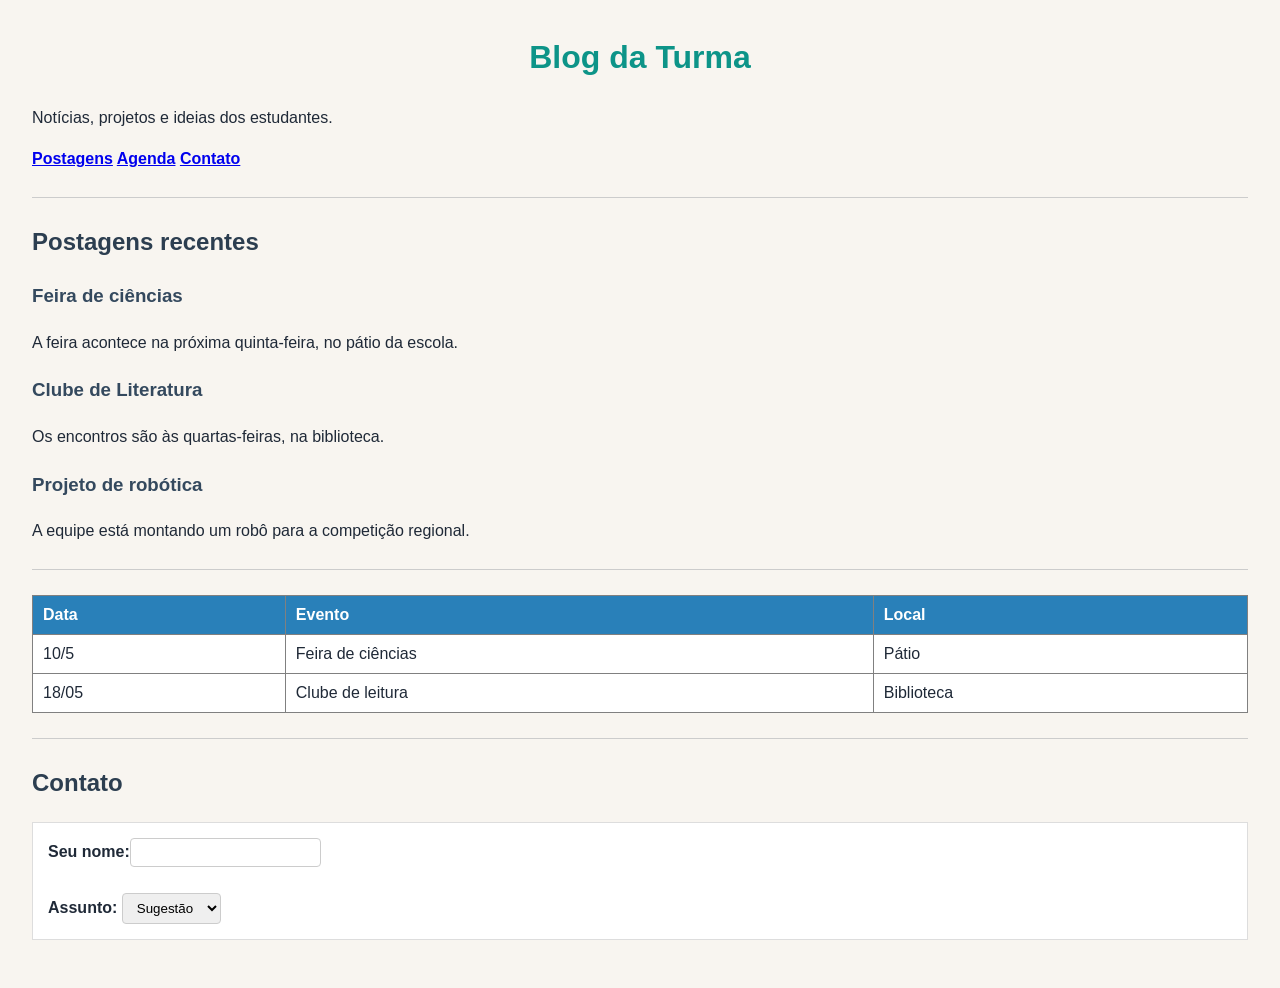
<file: blog/index.html>
</body>
</html><!DOCTYPE html>
<html lang="pt-BR">

<head>
    <meta charset="UTF-8">
    <title>[título da aba]</title>
    <link rel="stylesheet" href="estilo.css">
</head>

<body>
    <h1>Blog da Turma</h1>
    <p>Notícias, projetos e ideias dos estudantes.</p>
    <nav>
        <a href="#postagens">Postagens</a>
        <a href="#agenda">Agenda</a>
        <a href="#contato">Contato</a>
    </nav>
    <hr>
    <h2 id="postagens">Postagens recentes</h2>
    <h3>Feira de ciências</h3>
    <p>A feira acontece na próxima quinta-feira, no pátio da escola.</p>
    <h3>Clube de Literatura</h3>
    <p>Os encontros são às quartas-feiras, na biblioteca.</p>
    <h3>Projeto de robótica</h3>
    <p>A equipe está montando um robô para a competição regional.</p>
    <hr>
    <h2 id="agenda"></h2>
    <table border="1">
        <tr>
            <th>Data</th>
            <th>Evento</th>
            <th>Local</th>
        </tr>
        <tr>
            <td>10/5</td>
            <td>Feira de ciências</td>
            <td>Pátio</td>
        </tr>
        <tr>
            <td>18/05</td>
            <td>Clube de leitura</td>
            <td>Biblioteca</td>
        </tr>
    </table>
    <hr>
    <h2 id="contato">Contato</h2>
    <form action="https://httpbin.org/post" method="post">
        <label for="nome">Seu nome:</label><input type="text" id="nome" name="nome" required>
        <br><br>
        <label for="assunto">Assunto:</label>  
        <select id="assunto" name="assunto"> 
            <option>Sugestão</option>
            <option>Dúvida</option>
            <option>Elogio</option>
            <br><br>
            <button type="submit">Sugestão</button>
                
    </form>
</body>

</html>
</file>
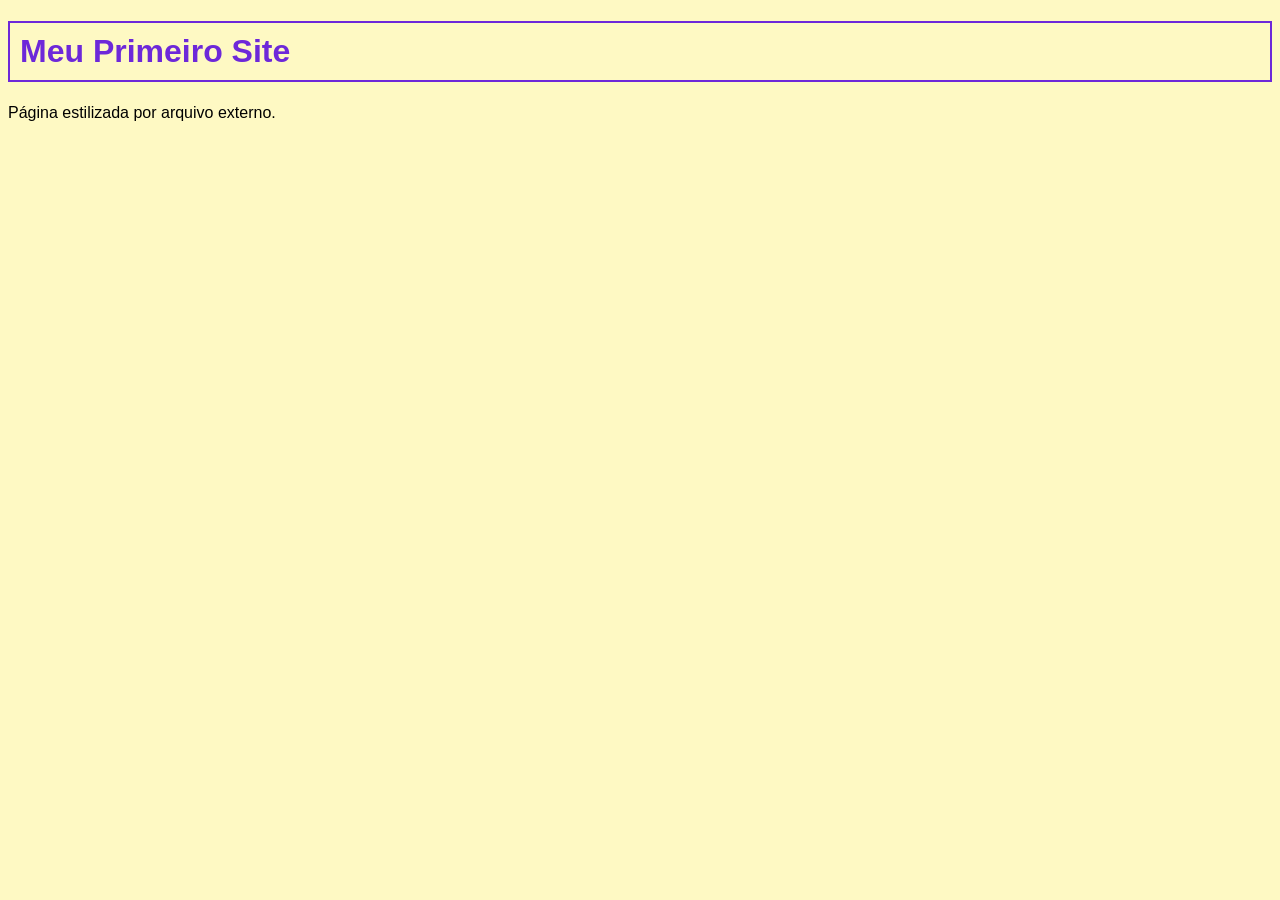
<file: site/index.html>
<!DOCTYPE html>
<html lang="pt-BR">

<head>
    <meta charset="UTF-8">
    <link rel="stylesheet" href="style.css">
    <title>Meu Primeiro Site</title>
</head>

<body>
    <h1>Meu Primeiro Site</h1>
    <p>Página estilizada por arquivo externo.</p>
</body>

</html>
</file>
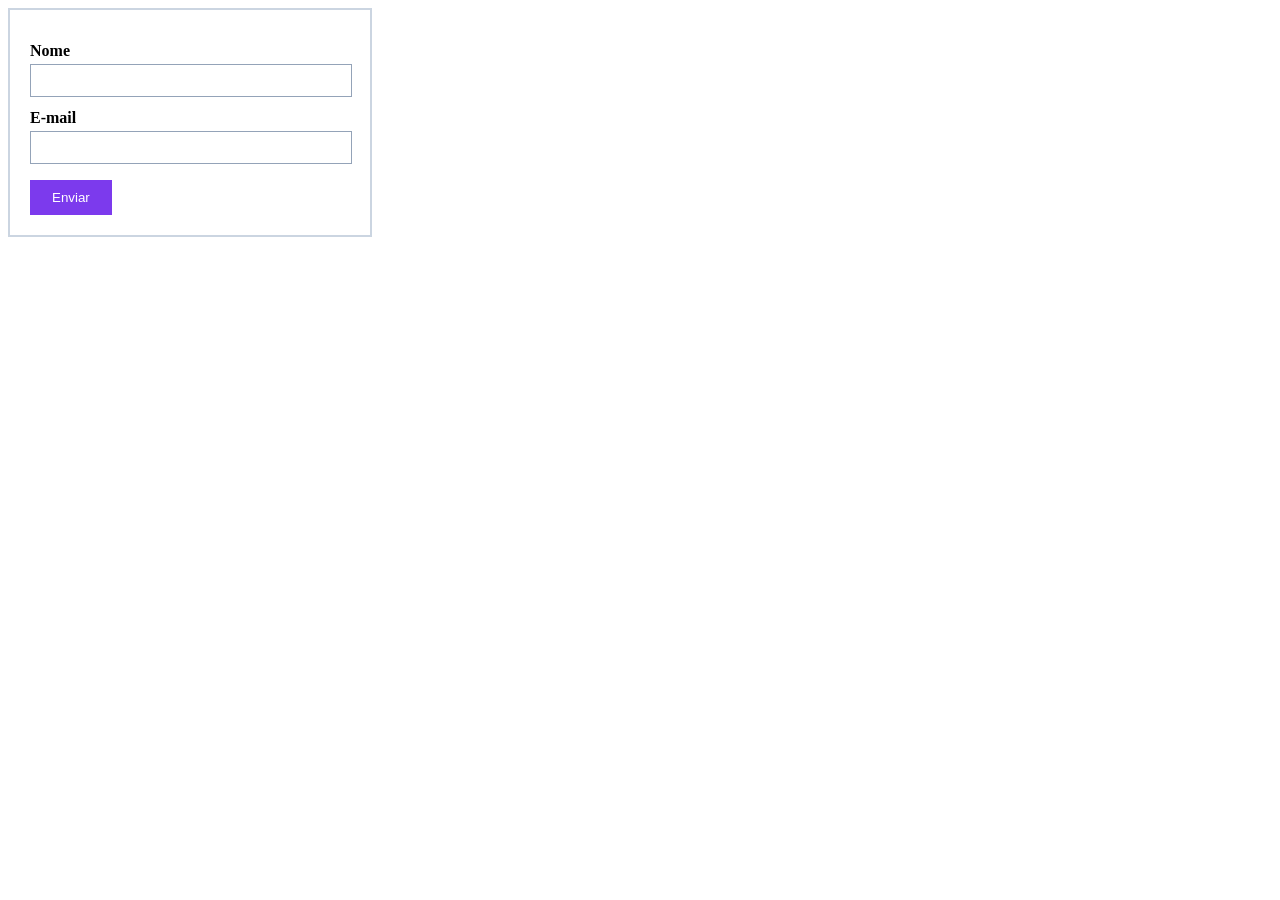
<file: Conceitos/formulário.html>
<!DOCTYPE html>
<html lang="en">
<head>

<style>

    form {
    padding: 20px;
    border: 2px solid #cbd5e1;
    max-width: 320px;
    }
    
    label {
    display: block;
    margin-top: 12px;
    font-weight: bold;
    }
    
    input {
    width: 95%;
    padding: 8px;
    margin-top: 4px;
    border: 1px solid #94a3b8;
    }
    
    button {
    margin-top: 16px;
    background-color: #7c3aed;
    color: white;
    border: none;
    padding: 10px 22px;
    }
</style>

    <meta charset="UTF-8">
    <meta name="viewport" content="width=device-width, initial-scale=1.0">
    <title>Document</title>
</head>
<body>
    <form>
        <label>Nome</label>
        <input type="text">
    
        <label>E-mail</label>
        <input type="email">
        <button type="submit">Enviar</button>
    </form>
</body>
</html>
</file>
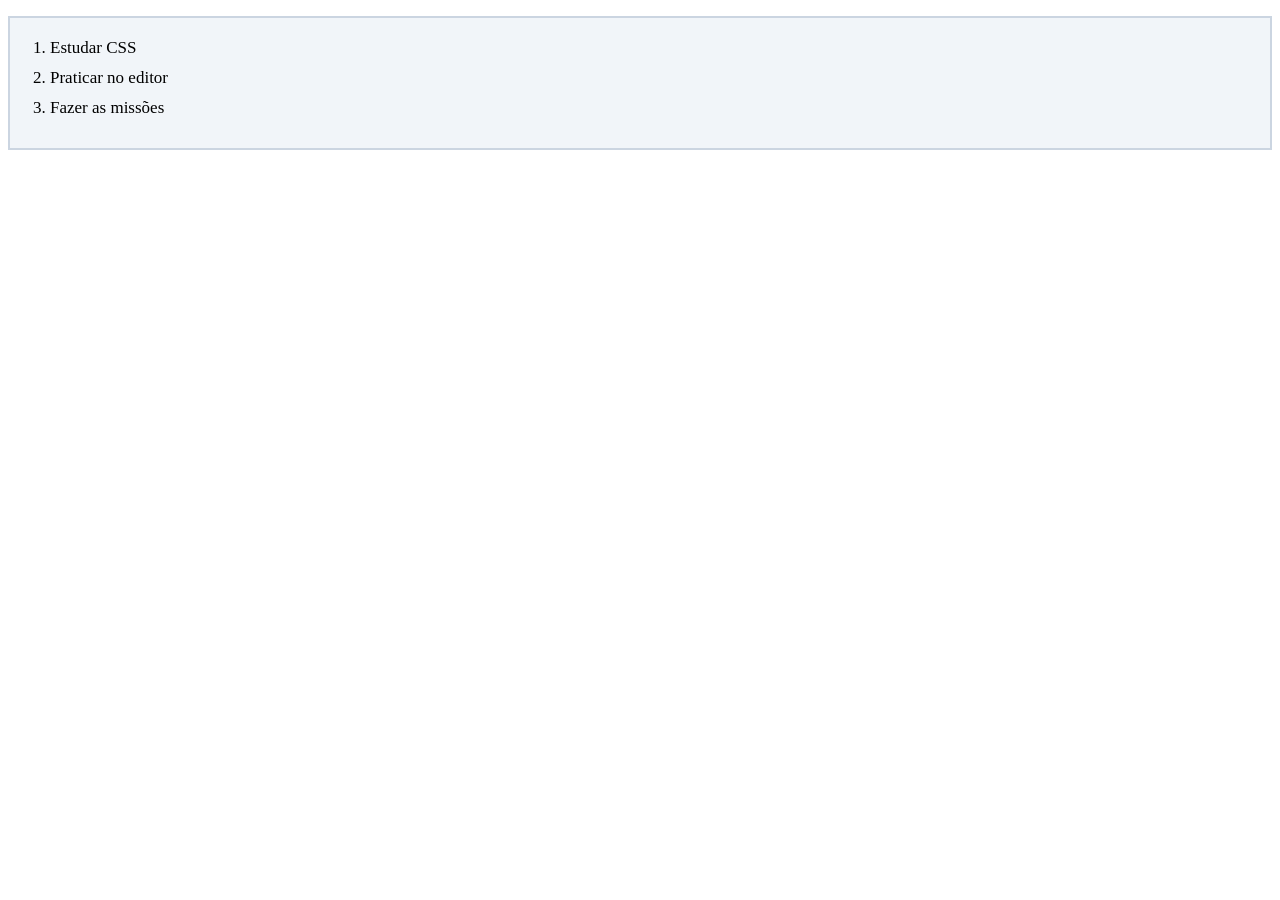
<file: Conceitos/lista.html>
<!DOCTYPE html>
<html lang="en">
<head>
<style>
    
    ol {
    background-color: #f1f5f9;
    padding: 20px 20px 20px 40px;
    border: 2px solid #cbd5e1;
    }
    
    li {
    margin-bottom: 10px;
    font-size: 17px;
    }
    
</style>

    <meta charset="UTF-8">
    <meta name="viewport" content="width=device-width, initial-scale=1.0">
    <title>Document</title>
</head>
<body>
    <ol>
        <li>Estudar CSS</li>
        <li>Praticar no editor</li>
        <li>Fazer as missões</li>
    </ol>
</body>
</html>
</file>
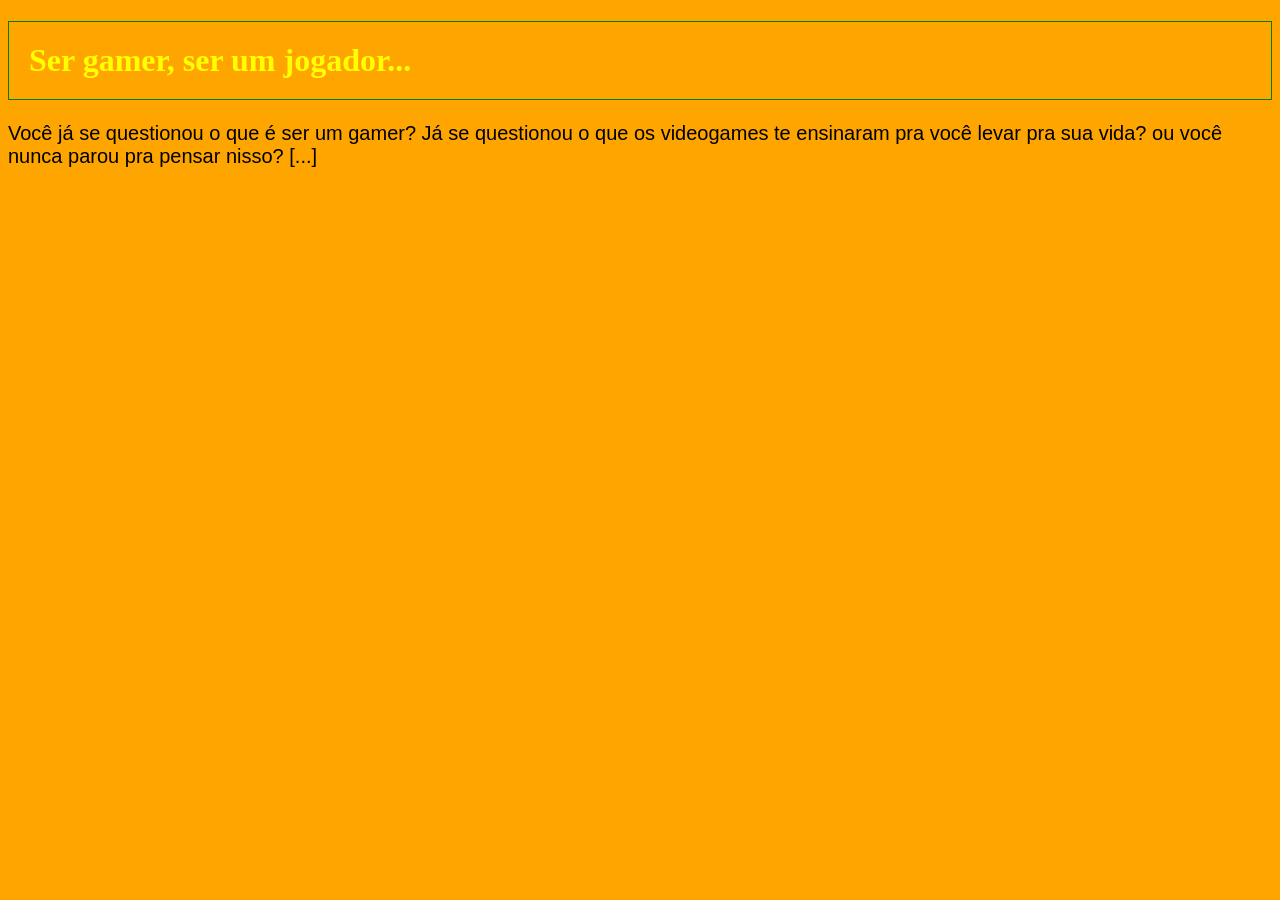
<file: Conceitos/missão.html>
<!DOCTYPE html>
<html lang="en">
<head>

    <style>
        h1 {
            color: yellow;
        }
        h1 {
            border: 1px solid green;
            padding: 20px;
        }
        
        body {
            background-color: orange;
        }

        p {
            font-size: 20px;
            font-family: 'Trebuchet MS', 'Lucida Sans Unicode', 'Lucida Grande', 'Lucida Sans', Arial, sans-serif;
        }


    </style>

    <meta charset="UTF-8">
    <meta name="viewport" content="width=device-width, initial-scale=1.0">
    <title>Document</title>
</head>
<body>
    <h1>Ser gamer, ser um jogador...</h1>
    <p>Você já se questionou o que é ser um gamer? Já se questionou o que os videogames te ensinaram pra você levar pra
    sua vida? ou você nunca parou pra pensar nisso? [...]</p>
</body>
</html>
</file>
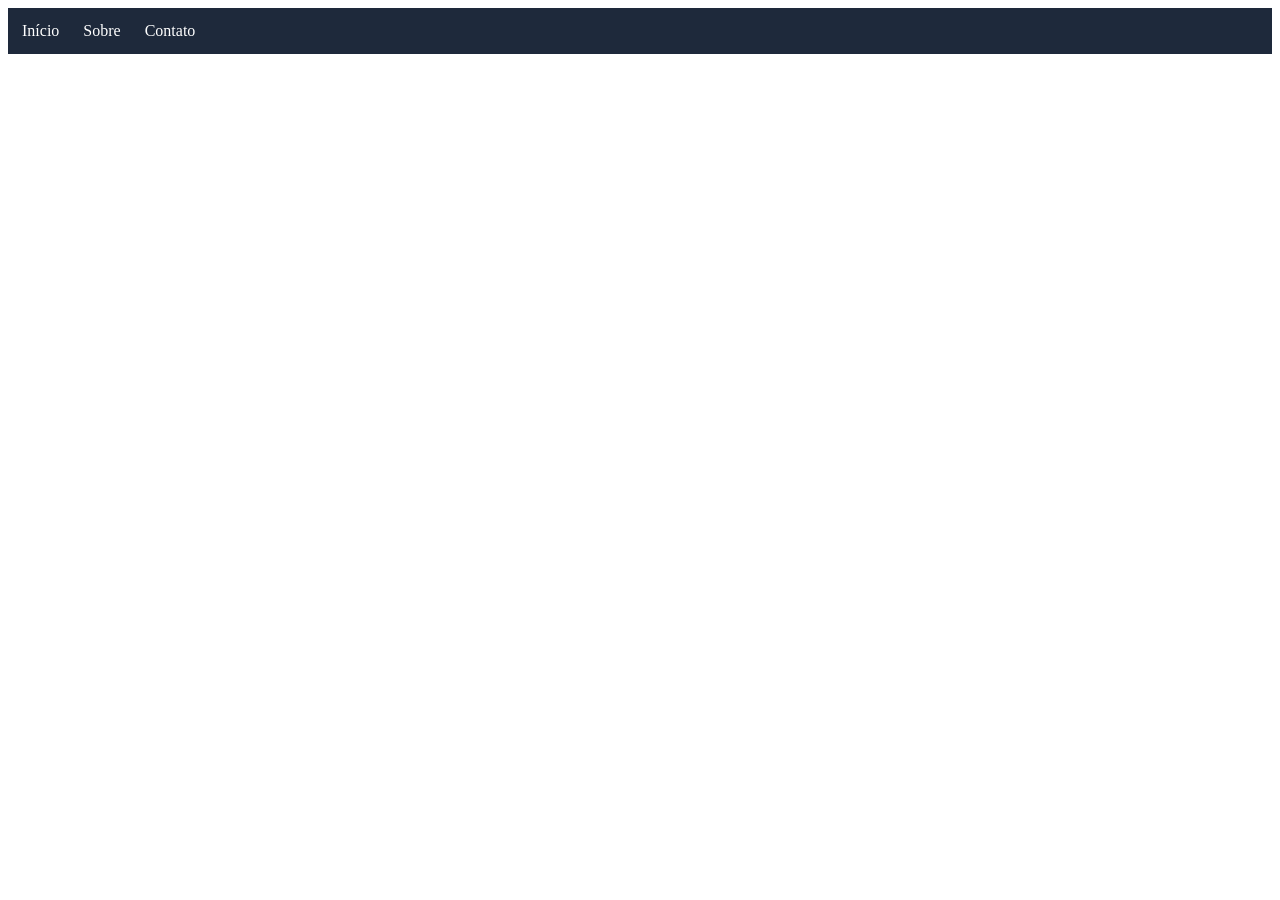
<file: Conceitos/navegacao.html>
<!DOCTYPE html>
<html lang="en">
<head>
    <style>
        nav {
        background-color: #1e293b;
        padding: 14px;
}

        nav a {
        color: #ffffff;
        text-decoration: none;
        margin-right: 20px;
        }
    </style>

    <meta charset="UTF-8">
    <meta name="viewport" content="width=device-width, initial-scale=1.0">
    <title>Document</title>
</head>
<body>
    <nav>
        <a href="#">Início</a>
        <a href="#">Sobre</a>
        <a href="#">Contato</a>
    </nav>
</body>
</html>
</file>
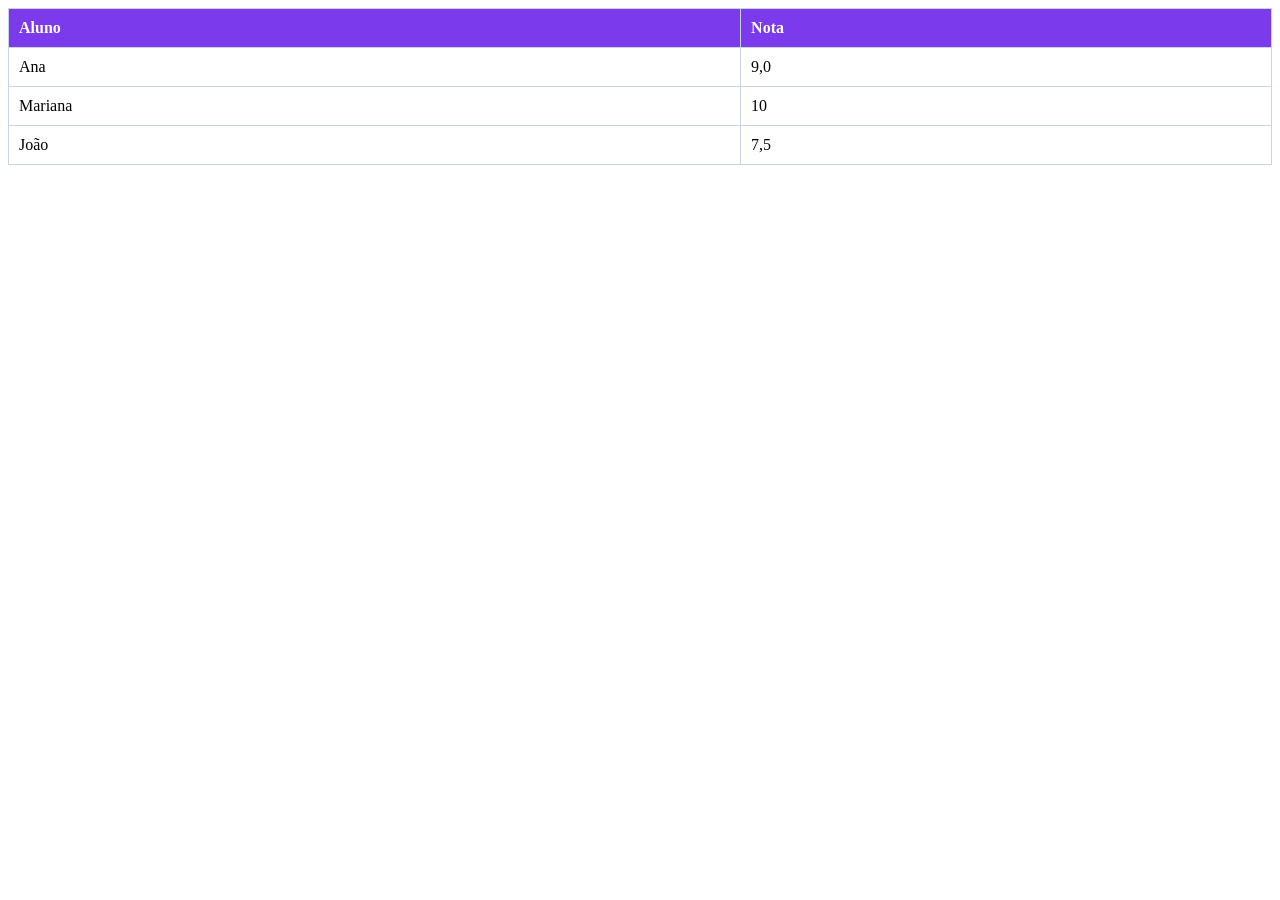
<file: Conceitos/tabela.html>
<!DOCTYPE html>
<html lang="en">
<head>

<style>

    table {
    border-collapse: collapse;
    width: 100%;
    }
    
    th, td {
    border: 1px solid #cbd5e1;
    padding: 10px;
    text-align: left;
    }
    
    th {
    background-color: #7c3aed;
    color: white;
    }
</style>

    <meta charset="UTF-8">
    <meta name="viewport" content="width=device-width, initial-scale=1.0">
    <title>Document</title>
</head>
<body>
    <table>
        <thead>
            <tr>
                <th>Aluno</th>
                <th>Nota</th>
            </tr>
        </thead>
        <tbody>
            <tr>
                <td>Ana</td>
                <td>9,0</td>
            </tr>
            <tr>
                <td>Mariana</td>
                <td>10</td>
            </tr>
            <tr>
                <td>João</td>
                <td>7,5</td>
            </tr>
        </tbody>
    </table>
</body>
</html>
</file>
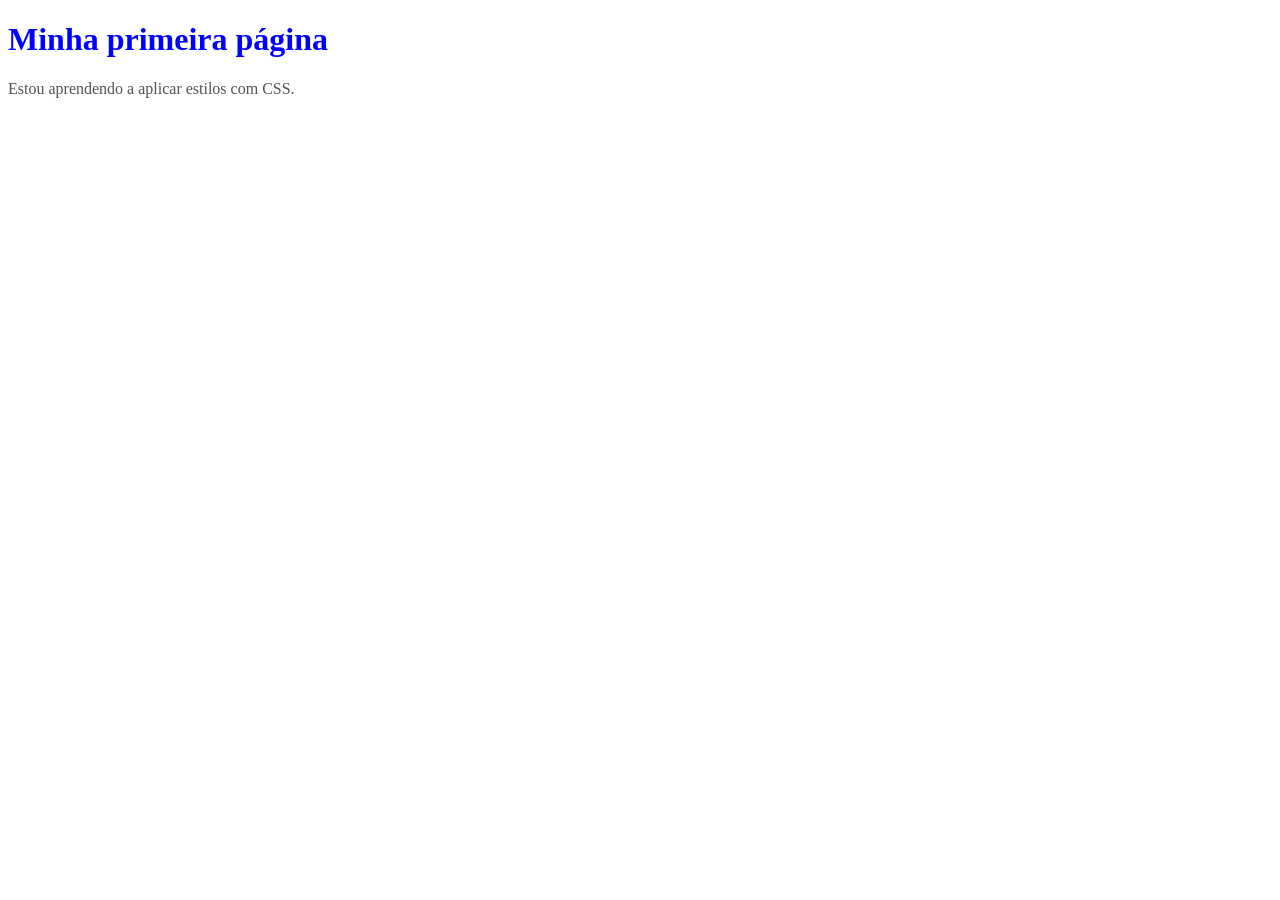
<file: oficinaCSS/oficina1.html>
<!DOCTYPE html>
<html lang="en">
<head>

    <style>

        h1 {
            color: blue;
        }

        p {
            color: rgb(83, 83, 83);
        }

    </style>
    <meta charset="UTF-8">
    <meta name="viewport" content="width=device-width, initial-scale=1.0">
    <title>Document</title>
</head>
<body>
    <main>
        <h1>Minha primeira página</h1>
        <p>Estou aprendendo a aplicar estilos com CSS.</p>
    </main>
</body>
</html>
</file>
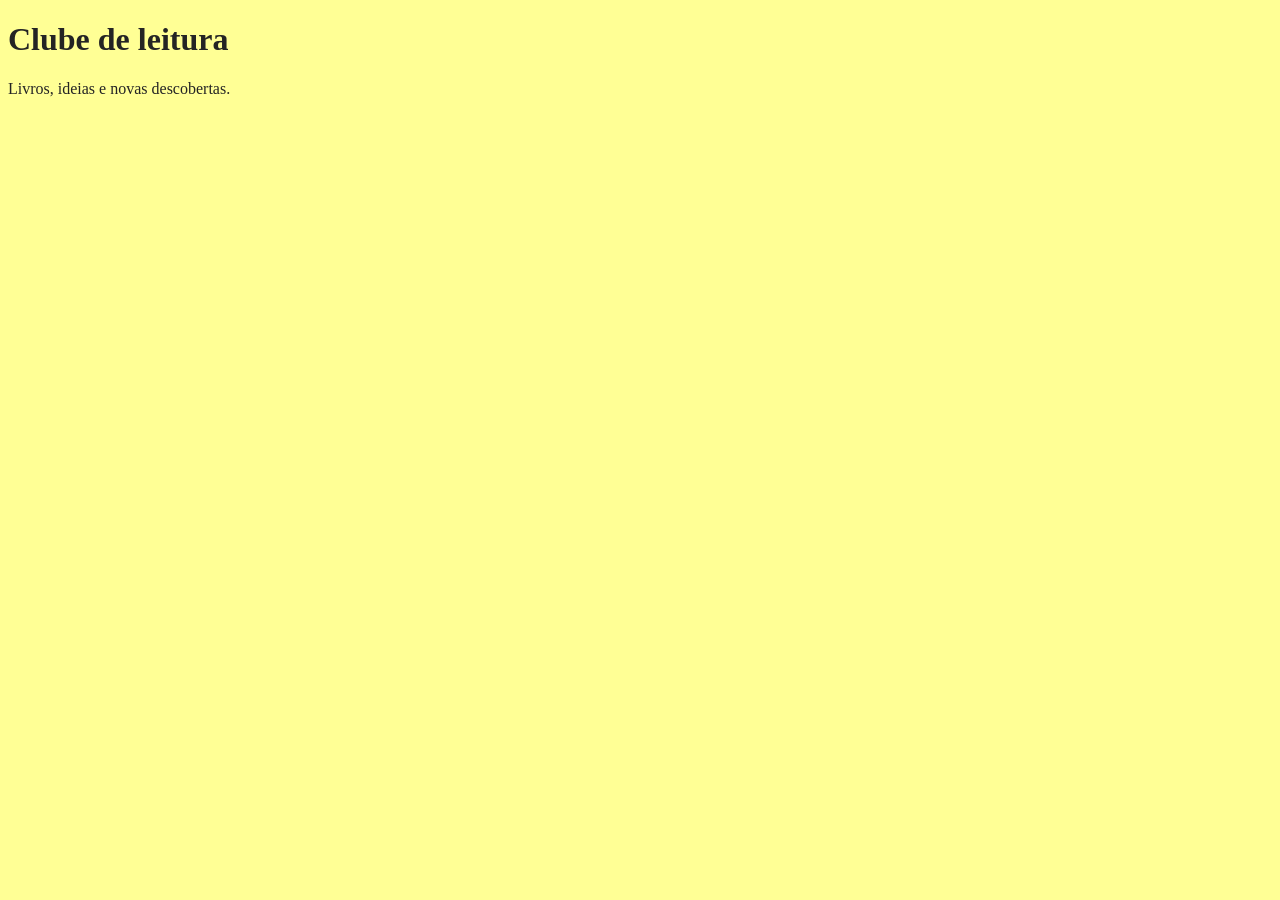
<file: oficinaCSS/oficina2.html>
<!DOCTYPE html>
<html lang="en">

<head>

    <style>
        h1, p {
            color: rgb(36, 36, 36);
        }

        body {
            background-color: rgb(255, 255, 149);
            color: black
        }
    </style>

    <meta charset="UTF-8">
    <meta name="viewport" content="width=device-width, initial-scale=1.0">
    <title>Document</title>
</head>

<body>
    <h1>Clube de leitura</h1>
    <p>Livros, ideias e novas descobertas.</p>
</body>

</html>
</file>
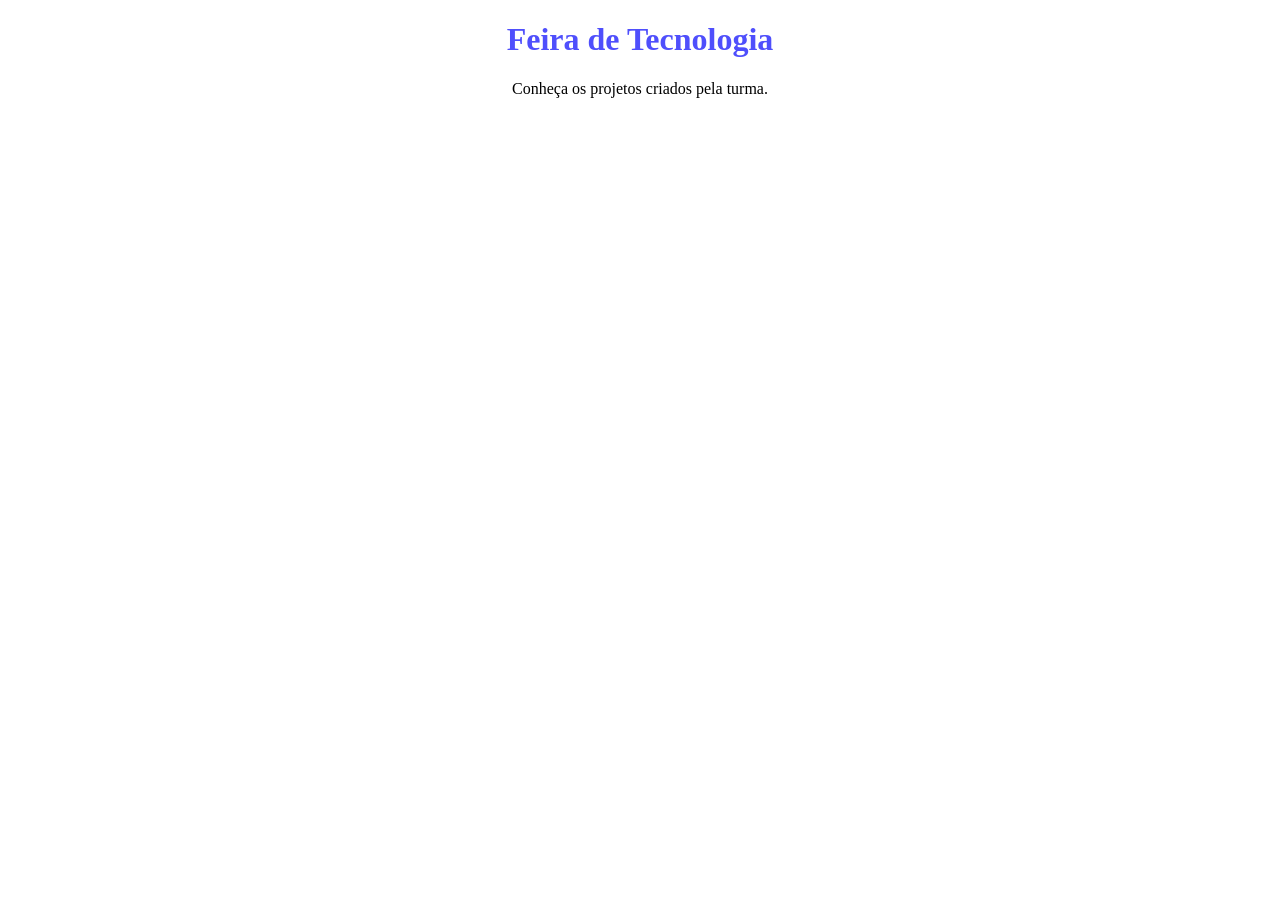
<file: oficinaCSS/oficina3.html>
<!DOCTYPE html>
<html lang="en">
<head>

    <style>

        h1 {
            text-align: center;
            font-size: 32px;
            color: rgb(79, 79, 252)
        }

        p {
            text-align: center;
        }

    </style>
    <meta charset="UTF-8">
    <meta name="viewport" content="width=device-width, initial-scale=1.0">
    <title>Document</title>
</head>
<body>
    <h1>Feira de Tecnologia</h1>
    <p>Conheça os projetos criados pela turma.</p>
</body>
</html>
</file>
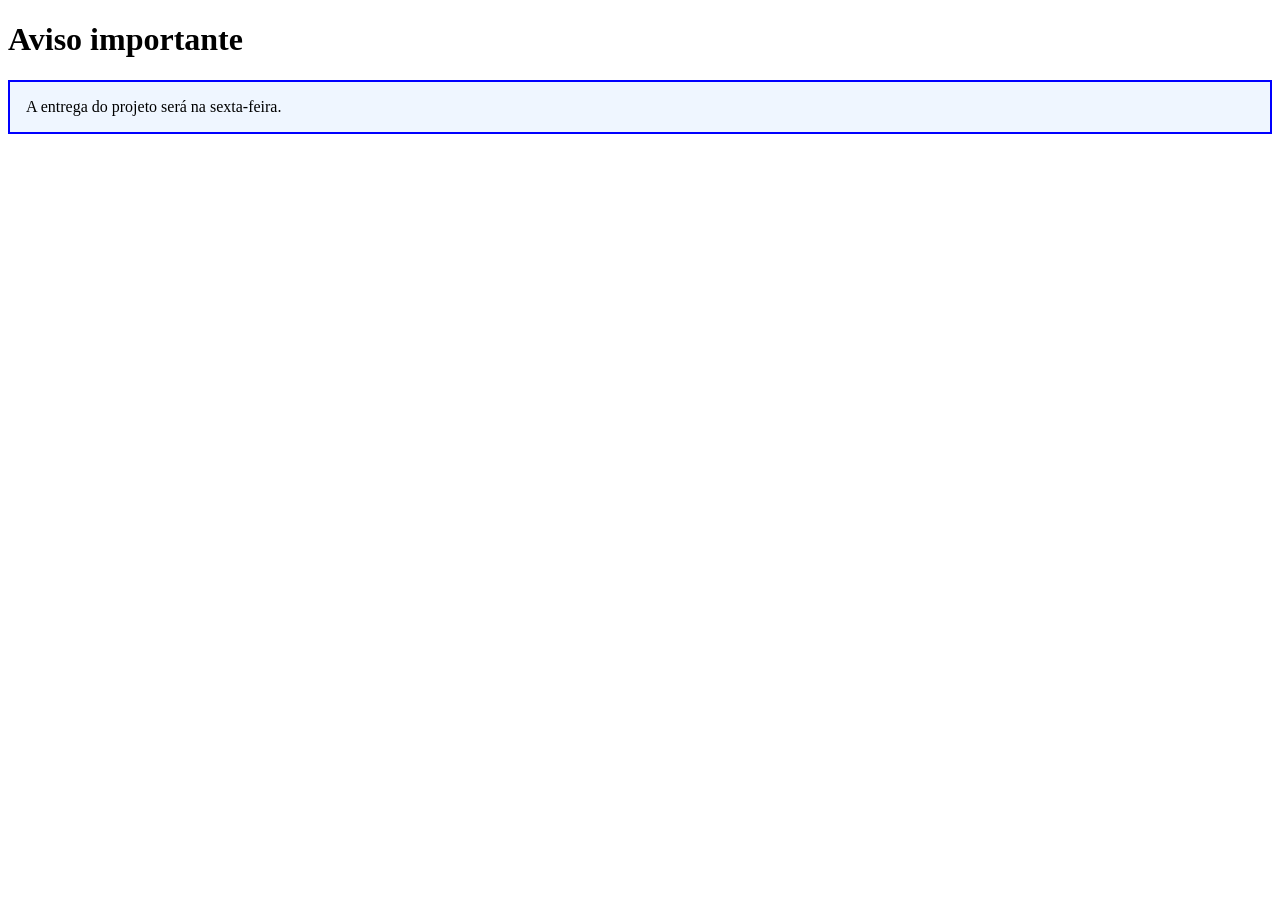
<file: oficinaCSS/oficina4.html>
<!DOCTYPE html>
<html lang="en">

<head>

    <style>
        .aviso {
            padding: 16px;
            border: 2px solid blue;
            background-color: #eff6ff;
        }
    </style>
    <meta charset="UTF-8">
    <meta name="viewport" content="width=device-width, initial-scale=1.0">
    <title>Document</title>
</head>

<body>
    <h1>Aviso importante</h1>
    <p class="aviso">A entrega do projeto será na sexta-feira.</p>
</body>

</html>
</file>
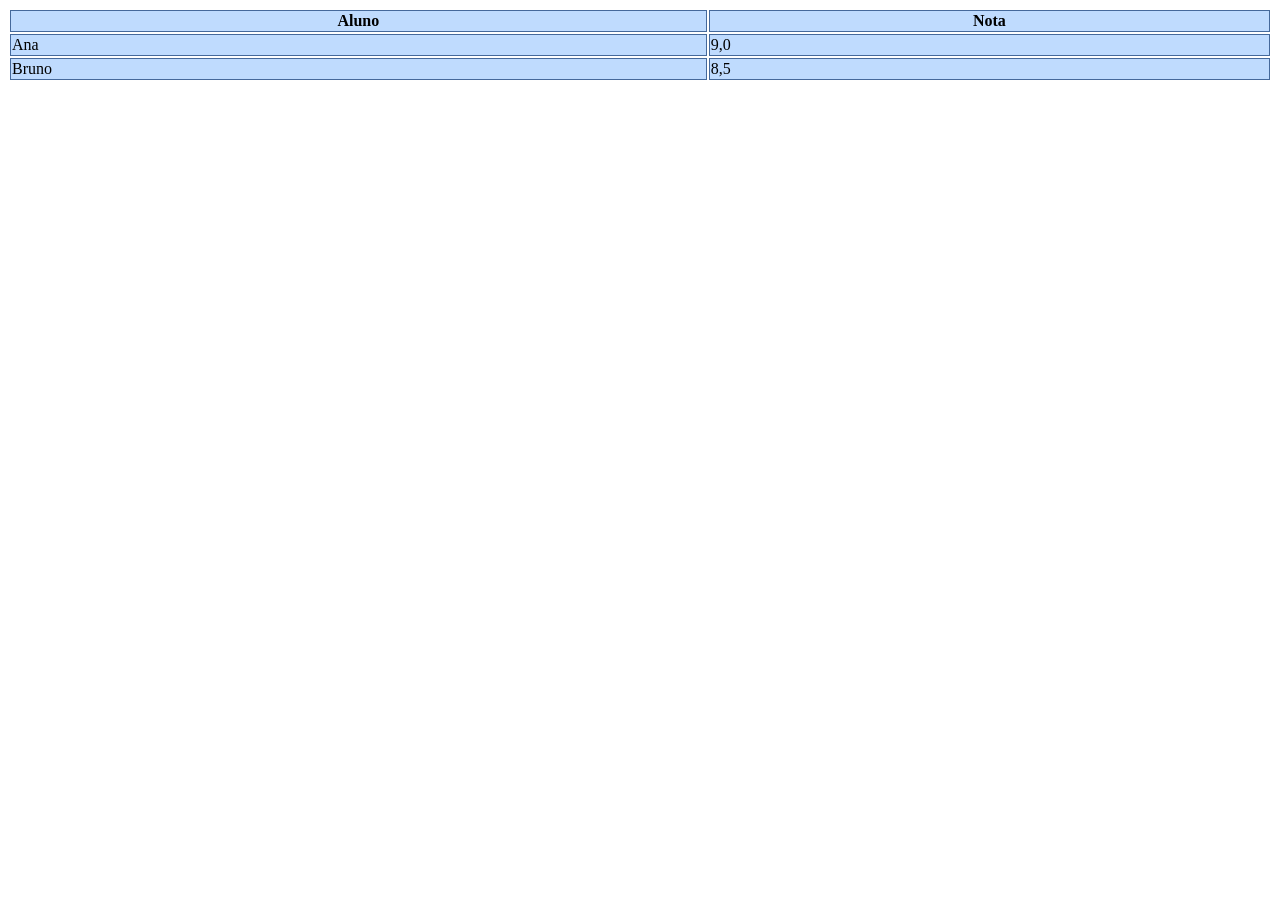
<file: oficinaCSS/oficina6.html>
<!DOCTYPE html>
<html lang="en">
<head>
    <style>
        table{
            width: 100%
        }
        th, td{
            border: 1px solid  #45699b;
            background-color:  #bfdbfe;
        }
    </style>
    <meta charset="UTF-8">
    <meta name="viewport" content="width=device-width, initial-scale=1.0">
    <title>Document</title>
</head>
<body>
    <table>
        <tr>
            <th>Aluno</th>
            <th>Nota</th>
        </tr>
        <tr>
            <td>Ana</td>
            <td>9,0</td>
        </tr>
        <tr>
            <td>Bruno</td>
            <td>8,5</td>
        </tr>
    </table>
</body>
</html>
</file>
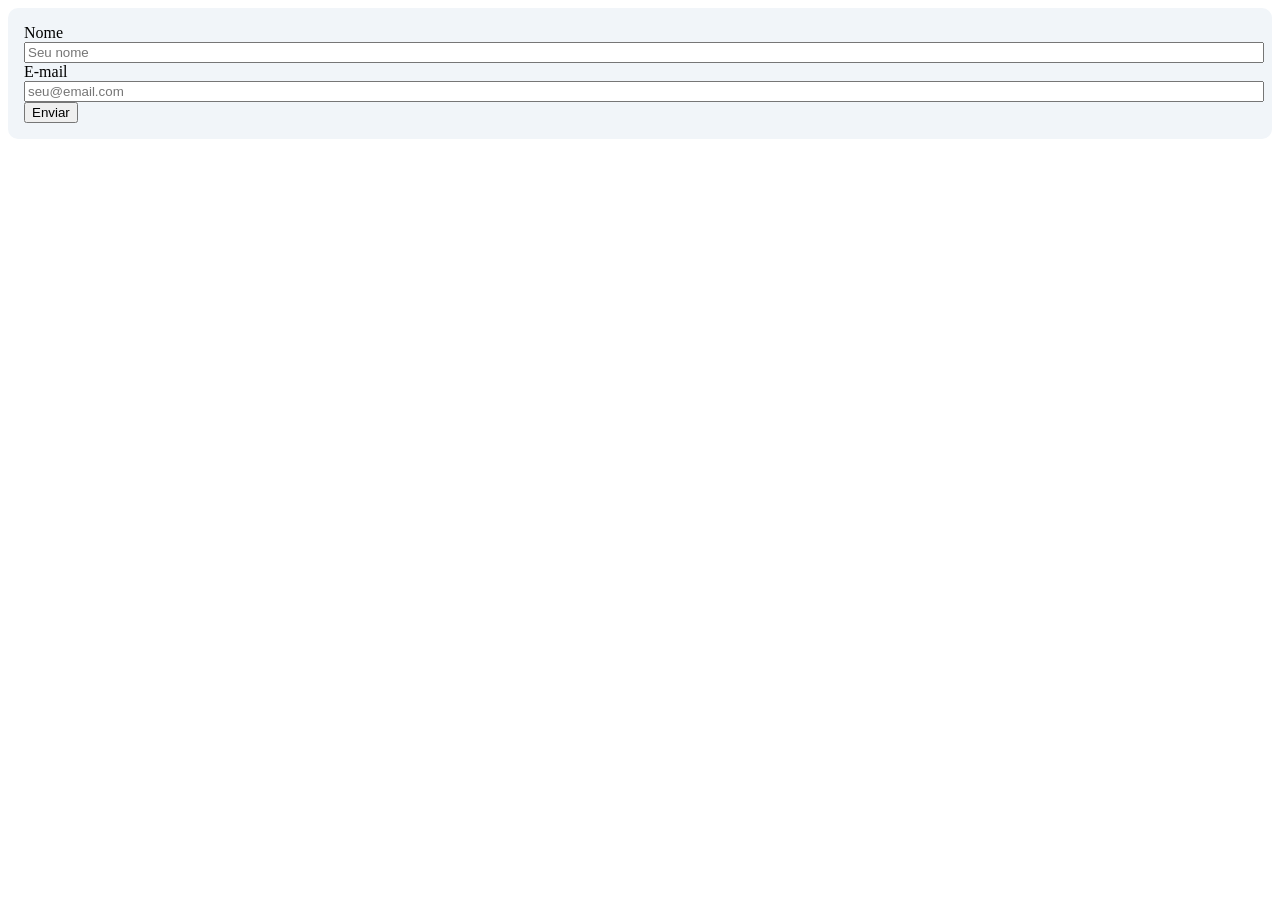
<file: oficinaCSS/oficina7.html>
<!DOCTYPE html>
<html lang="en">
<head>
    <style>
        form{
            padding: 16px;
            background-color: #f1f5f9;
            border-radius: 10px;
        }
        input{
            width: 100%;
        }
    </style>
    <meta charset="UTF-8">
    <meta name="viewport" content="width=device-width, initial-scale=1.0">
    <title>Document</title>
</head>
<body>
    <form>
        <label for="nome">Nome</label>
        <input id="nome" type="text" placeholder="Seu nome">
        <label for="email">E-mail</label>
        <input id="email" type="email" placeholder="seu@email.com">
        <button type="button">Enviar</button>
    </form>
    
</body>
</html>
</file>
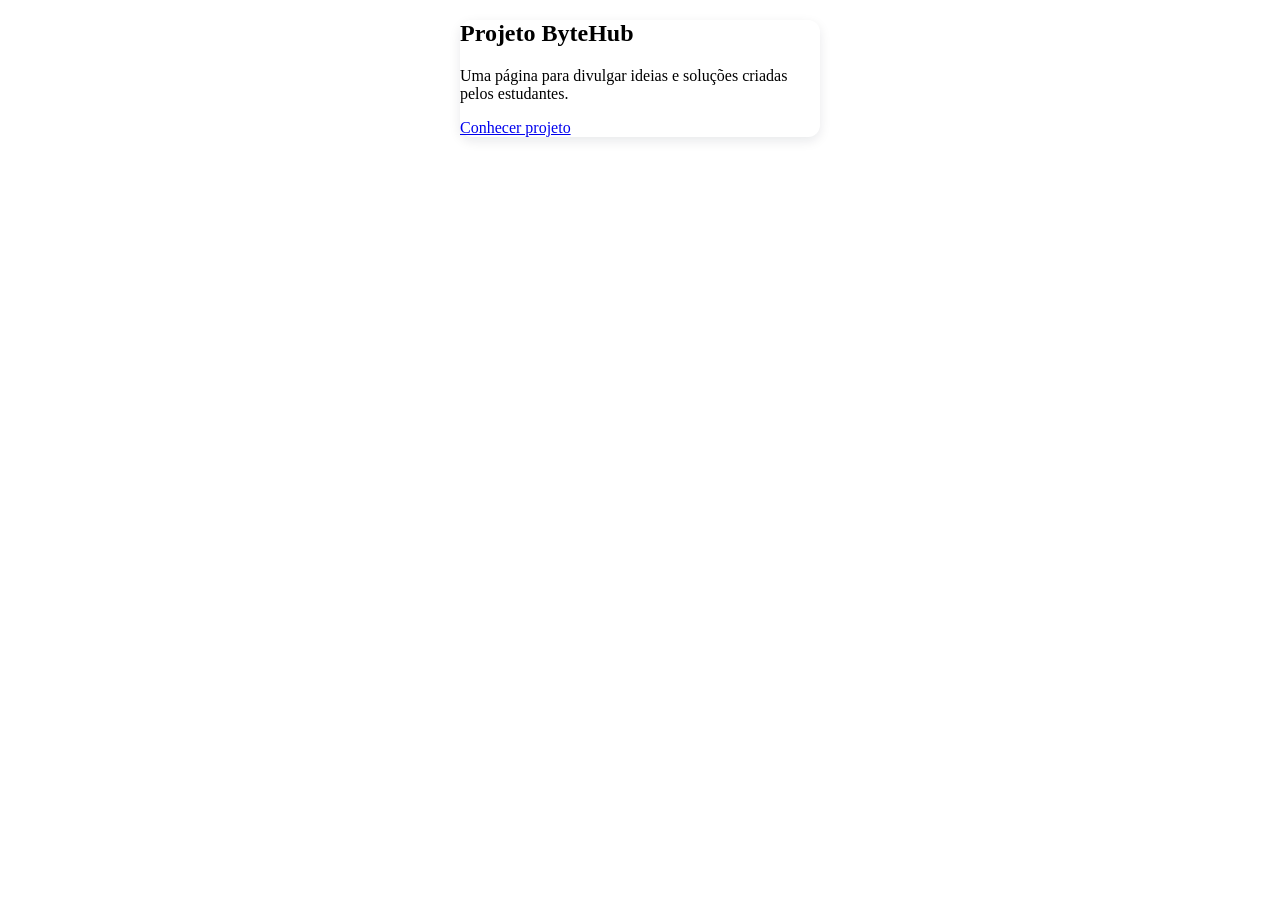
<file: oficinaCSS/oficina8.html>
<!DOCTYPE html>
<html lang="en">
<head>
    <style>
        .card{
            max-width: 360px;
            margin: 20px auto;
            border-radius: 12px;
            box-shadow: 0 4px 12px #0f172a18;
        }

    </style>    
    
    <meta charset="UTF-8">
    <meta name="viewport" content="width=device-width, initial-scale=1.0">
    <title>Document</title>
</head>
<body>
    <article class="card">
        <h2>Projeto ByteHub</h2>
        <p>Uma página para divulgar ideias e soluções criadas pelos estudantes.</p>
        <a href="#">Conhecer projeto</a>
    </article>
</body>
</html>
</file>
<file: blog/estilo.css>
body {
    background-color: #f8f5f0;
    font-family: sans-serif;
    color: #1f2937;
    padding: 24px;
    line-height: 1.6;
}

h1 {
    color: #0d9488;
    text-align: center;
}

nav {
    color: #0f172a;
    text-decoration: noone;
    font-weight: bold;
    margin-right: 15px;
}

nav:hover{
    text-decoration: underline;
}

hr {
    border: 0;
    height: 1px;
    background: #cccccc;
    margin: 25px 0;
}

h2{
    color: #2c3e50;
}

h3{
    color: #34495e;
    margin-top: 20px;
}

table{
    border-collapse: collapse;
    width: 100%;
    margin-top: 10px;
    background-color: #ffffff;
}

th, td{
    padding: 10px;
    text-align: left;
}

th{
    background-color: #2980b9;
    color: #ffffff;
}

form{
    background-color: #ffffff;
    padding: 15px;
    border: 1px solid #dddddd;
}

label{
    font-weight: bold;
}

input[type="text"], select {
    padding: 6px 10px;
    border: 1px solid #ccc;
    border-radius: 4px;
}

button{
    background-color: #27ae60;
    color: white;
    padding: 8px 16px;
    border: noone;
    border-radius: 4px;
    cursor: pointer;
    font-weight: bold;
}

button:hover{
    background-color: #219150;
}
</file>
<file: site/style.css>
body {
    background-color: #fef9c3;
    font-family: Arial, sans-serif;
}

h1 {
    color: #6d28d9;
    border: 2px solid #6d28d9;
    padding: 10px;
}
</file>
